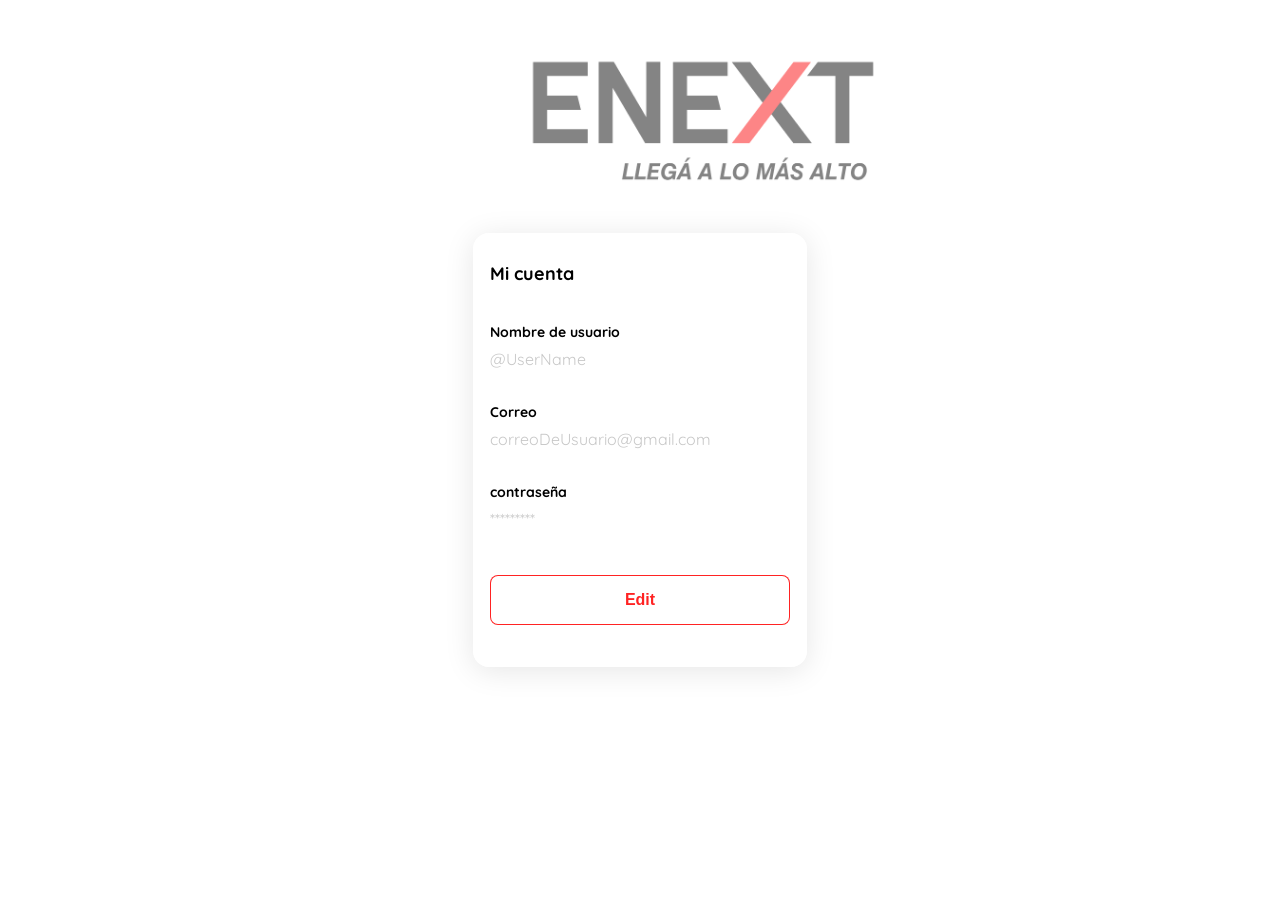
<file: html/menuAccount.html>
<!DOCTYPE html>
<html lang="en">
<head>
  <meta charset="UTF-8">
  <meta http-equiv="X-UA-Compatible" content="IE=edge">
  <meta name="viewport" content="width=device-width, initial-scale=1.0">
  <link rel="preconnect" href="https://fonts.googleapis.com">
  <link rel="preconnect" href="https://fonts.gstatic.com" crossorigin>
  <link href="https://fonts.googleapis.com/css2?family=Quicksand:wght@300;500;700&display=swap" rel="stylesheet">
  <link rel="stylesheet" href="../style.css">
  <title>Document</title>
</head>
<body>
  <div class="login">
    <img src="../logos/image.png" alt="">
    <div class="form-container">
      <h1 class="title">Mi cuenta</h1>

      <form action="/" class="form">
        <div>
          <label for="name" class="label">Nombre de usuario</label>
          <p class="value">@UserName</p>

          <label for="email" class="label">Correo</label>
          <p class="value">correoDeUsuario@gmail.com</p>

          <label for="password" class="label">contraseña</label>
          <p class="value">*********</p>
        </div>

        <input type="submit" value="Edit" class="secondary-button login-button">
      </form>
    </div>
  </div>
</body>
</html>
</file>
<file: style.css>
:root {
  --white: #FFFFFF;
  --black: #000000;
  --very-light-pink: #C7C7C7;
  --text-input-field: #F7F7F7;
  --hospital-green:rgba(255, 0, 0, 0.863);
  --sm: 14px;
  --md: 16px;
  --lg: 18px;
}
.inactive{
    display:none;
}
nav {
  display: flex;
  justify-content: space-between;
  border-bottom: 1px solid var(--very-light-pink);

  background-color: var(--white);
  width: 100%;
  position: fixed;
}
.menu {
  display: none;
}
.logo {
  width: 100px;
}

.buscar {
  position: relative;
  padding: 5px;
  margin-top: 5px;
  margin-right: 15px;
}

.buscar input {
  width: 0;
  height: 40px;
  padding: 0 20px;
  font-size: 18px;
  color: #222;
  outline: none;
  border: 1px solid silver;
  border-radius: 30px;
  transition: all 0.6s ease;
}

.btn {
  width: 40px;
  height: 40px;
  line-height: 40px;
  top: 6px;
  right: 6px;
  position: absolute;
  background: var(--black);
  text-align: center;
  color: white;
  font-size: 18px;
  border-radius: 50%;
  cursor: pointer;
}

.buscar:hover input {
  width: 240px;
}

.buscar input:focus {
  width: 240px;
}
.navbar-right{
  display: flex;
}
.navbar-left ul,
.navbar-right ul {
  list-style: none;
  padding: 0;
  margin: 0;
  display: flex;
  align-items: center;
  height: 60px;
}
.navbar-left {
  display: flex;
  margin-left: 15px;
}
.navbar-left ul {
  margin-left: 12px;
}
.navbar-left ul li{
  margin-right: 5px;
}
.navbar-left ul li a,
.navbar-right ul li a {
  text-decoration: none;
  color: black;
  border: 1px solid var(--white);
  padding: 8px;
  border-radius: 8px;
}
.navbar-left ul li a:hover,
.navbar-right ul li a:hover {
  border: 1px solid red;
}
.navbar-email {
  color: black;
  font-size: var(--sm);
  margin-right: 12px;
  cursor: pointer;
}
.navbar-shopping-cart {
  position: relative;
  margin-right: 15px;
}
.navbar-shopping-cart div {
  width: 16px;
  height: 16px;
  background-color: var(--hospital-green);
  border-radius: 50%;
  font-size: var(--sm);
  font-weight: bold;
  position: absolute;
  top: -6px;
  right: -3px;
  display: flex;
  justify-content: center;
  align-items: center;
}

  body {
    margin: 0;
    font-family: 'Quicksand', sans-serif;

  }
  .desktop-menu {
    width: 100px;
    height: auto;
    border: 1px solid var(--black);
    padding: 20px 20px 0 20px;

    top: 60px;
    right: 60px;
    position: absolute;
    background: var(--white);
    
  }
  .desktop-menu ul {
    list-style: none;
    padding: 0;
    margin: 0;
  }
  .desktop-menu ul li {
    text-align: end;
  }
  .desktop-menu ul li:nth-child(1),
  .desktop-menu ul li:nth-child(2) {
    font-weight: bold;
  }
  .desktop-menu ul li:last-child {
    padding-top: 20px;
    border-top: 1px solid var(--very-light-pink);
  }
  .desktop-menu ul li:last-child a {
    color: var(--hospital-green);
    font-size: var(--sm);
  }
  .desktop-menu ul li a {
    color: var(--back);
    text-decoration: none;
    margin-bottom: 20px;
    display: inline-block;
  }
  
  .mobile-menu {
    background-color: var(--white);
    padding: 24px;
    left: 0;
    width: 100%;
    height: 100vh;
    position: absolute;
    top: 60px;
  }
  .mobile-menu a {
    text-decoration: none;
    color: var(--black);
    font-weight: bold;
    /* margin-bottom: 24px; */
  }
  .mobile-menu ul {
    padding: 0;
    list-style: none;
    width: 88%;
  }
  .mobile-menu ul:nth-child(1) {
    border-bottom: 1px solid var(--very-light-pink);
  }
  .mobile-menu ul li {
    margin-bottom: 24px;
  }
  .email {
    font-size: var(--sm);
    font-weight: 300 !important;
  }
  .sign-out {
    font-size: var(--sm);
    color: var(--hospital-green) !important;
  }
  aside {
    background-color: var(--white);
    width: 360px;
    box-sizing: border-box;
    position: absolute;
    right: 0;
  }

  #shoppingCarContainer {
    padding: 0 24px;
  }

.product-detail-close {
  background: var(--white);
  width: 14px;
  height: 14px;
  position: absolute;
  top: 24px;
  left: 24px;
  z-index: 2;
  padding: 12px;
  border-radius: 50%;
}
.product-detail-close:hover {
  cursor: pointer;
}

/*modificar esto (inicio)*/
#productDetail{
  position: fixed;
  top: 50%;
  left: 50%;
  transform: translate(-50%, -50%);
  padding: 16px;
  border-radius: 16px;
  
  box-shadow:5px 8px 20px 15px #22222279;
}
/*modificar esto (fin)*/
#productDetail > img:nth-child(2) {
  width: 100%;
  height: 360px;
  object-fit: cover;
  border-radius: 0 0 20px 20px;
}
#productDetail .product-info {
  margin: 24px 24px 0 24px;
}
#productDetail .product-info p:nth-child(1) {
  font-weight: bold;
  font-size: var(--md);
  margin-top: 0;
  margin-bottom: 4px;
}
#productDetail .product-info p:nth-child(2) {
  color: black;
  font-size: var(--md);
  margin-top: 0;
  margin-bottom: 36px;
}
#productDetail .product-info p:nth-child(3) {
  color: black;
  font-size: var(--sm);
  margin-top: 0;
  margin-bottom: 36px;
}
.primary-button {
  background-color: var(--black);
  border: none;
  color: var(--white);
  width: 100%;
  cursor: pointer;
  font-size: var(--md);
  font-weight: bold;
  height: 50px;
}
.add-to-cart-button {
  display: flex;
  align-items: center;
  justify-content: center;
  
}

  .title-container {
    display: flex;
    
  }
  .title-container img {
    transform: rotate(180deg);
    margin-right: 14px;
  }
  .title {
    font-size: var(--lg);
    font-weight: bold;
  }
  .order {
    display: grid;
    grid-template-columns: auto 1fr;
    gap: 16px;
    align-items: center;
    background-color: var(--text-input-field);
    margin-bottom: 24px;
    border-radius: 8px;
    padding: 0 24px;
  }
  .order p:nth-child(1) {
    display: flex;
    flex-direction: column;
  }
  .order p span:nth-child(1) {
    font-size: var(--md);
    font-weight: bold;
  }
  .order p:nth-child(2) {
    text-align: end;
    font-weight: bold;
  }
  .shopping-cart {
    display: grid;
    grid-template-columns: auto 1fr auto auto;
    gap: 16px;
    margin-bottom: 24px;
    align-items: center;
  }
  .shopping-cart figure {
    margin: 0;
  }
  .shopping-cart figure img {
    width: 70px;
    height: 70px;
    border-radius: 20px;
    object-fit: cover;
  }
  .shopping-cart p:nth-child(2) {
    color: black;
  }
  .shopping-cart p:nth-child(3) {
    font-size: var(--md);
    font-weight: bold;
  }


#shoppingCartContainer{
  width: 100%;
  height: 50vh;
  padding: 25px;
  border: solid 1px;
  position: fixed;
  top: 60px;
}
  .cards-container {
    display: grid;
    grid-template-columns: repeat(auto-fill, 240px);
    gap: 26px;
    place-content: center;
    padding-top: 80px;
  }
  .product-card {
    width: 240px;
  }
  .product-card img {
    width: 240px;
    height: 240px;
    border-radius: 20px;
    object-fit: cover;
  }
  .product-card .product-info {
    display: flex;
    justify-content: space-between;
    align-items: center;
    margin-top: 12px;
  }
  .product-card .product-info figure {
    margin: 0;
  }
  .product-card .product-info figure img {
    width: 35px;
    height: 35px;
  }
  .product-card .product-info div p:nth-child(1) {
    font-weight: bold;
    font-size: var(--md);
    margin-top: 0;
    margin-bottom: 4px;
  }
  .product-card .product-info div p:nth-child(2) {
    font-size: var(--sm);
    margin-top: 0;
    margin-bottom: 0;
    color: black;
  }

  .login {
    width: 100%;
    height: 100vh;
    display: grid;
    place-items: center;
   background-image: url("https://cdn.pixabay.com/photo/2017/03/20/15/12/ski-2159349_1280.jpg");
   background-repeat: no-repeat;
   background-size: cover;
   background-position: center;
  }
  .login img{
    position: absolute;
    top: 10%;
    left: 38%;
    width: 400px;
    transform: translate(5%, -40%);
  }
  .form-container { 
    display: grid;
    grid-template-rows: auto 1fr auto;
    width: 300px;

    height: 400px;

    padding: 16px;
    background: rgba(255, 255, 255, 0.363);
    border-radius: 16px;
    box-shadow: 0 4px 30px rgba(0, 0, 0, 0.1);
  backdrop-filter: blur(10.2px);
  -webkit-backdrop-filter: blur(10.2px);
  border: 1px solid rgba(255, 255, 255, 0.418);
  }
  .logo {
    width: 100px;
    justify-self: center;
  }
  .title {
    font-size: var(--lg);
    margin-bottom: 36px;
    text-align: start;
  }
  /*.form {
    display: flex;
    flex-direction: column;
  }
  .form div {
    display: flex;
    flex-direction: column;
  }*/
  .label {
    font-size: var(--sm);
    font-weight: bold;
    margin-bottom: 4px;
  }
  .value {
    color: var(--very-light-pink);
    font-size: var(--md);
    margin: 8px 0 32px 0;
  }
  .secondary-button {
    background-color: var(--white);
    border-radius: 8px;
    border: 1px solid var(--hospital-green);
    color: var(--hospital-green);
    width: 100%;
    cursor: pointer;
    font-size: var(--md);
    font-weight: bold;
    height: 50px;
  }
  .login-button {
    margin-top: 14px;
    margin-bottom: 30px;
  }

@media (max-width: 640px) {
  .login img{
    position: absolute;
 
    width: 200px;
  }
  .form {
    height: 100%;
    justify-content: space-between;
  }
  .menu {
    display: block;
    margin-left: 15px;
  }
  .navbar-left ul {
    display: none;
  }
  .navbar-email {
    display: none;
  }
  .desktop-menu{
    display: none;
  }
  aside {
    width: 100%;
  }
  .cards-container {
    grid-template-columns: repeat(auto-fill, 140px);
  }
  .product-card {
    width: 140px;
  }
  .product-card img {
    width: 140px;
    height: 140px;
  }

  .buscar:hover input {
    width: 100px;
  }
 
}

@media (min-width: 641px){
.mobile-menu{
display: none;
}


#shoppingCartContainer{
  width: 50vh;
}

}
</file>
